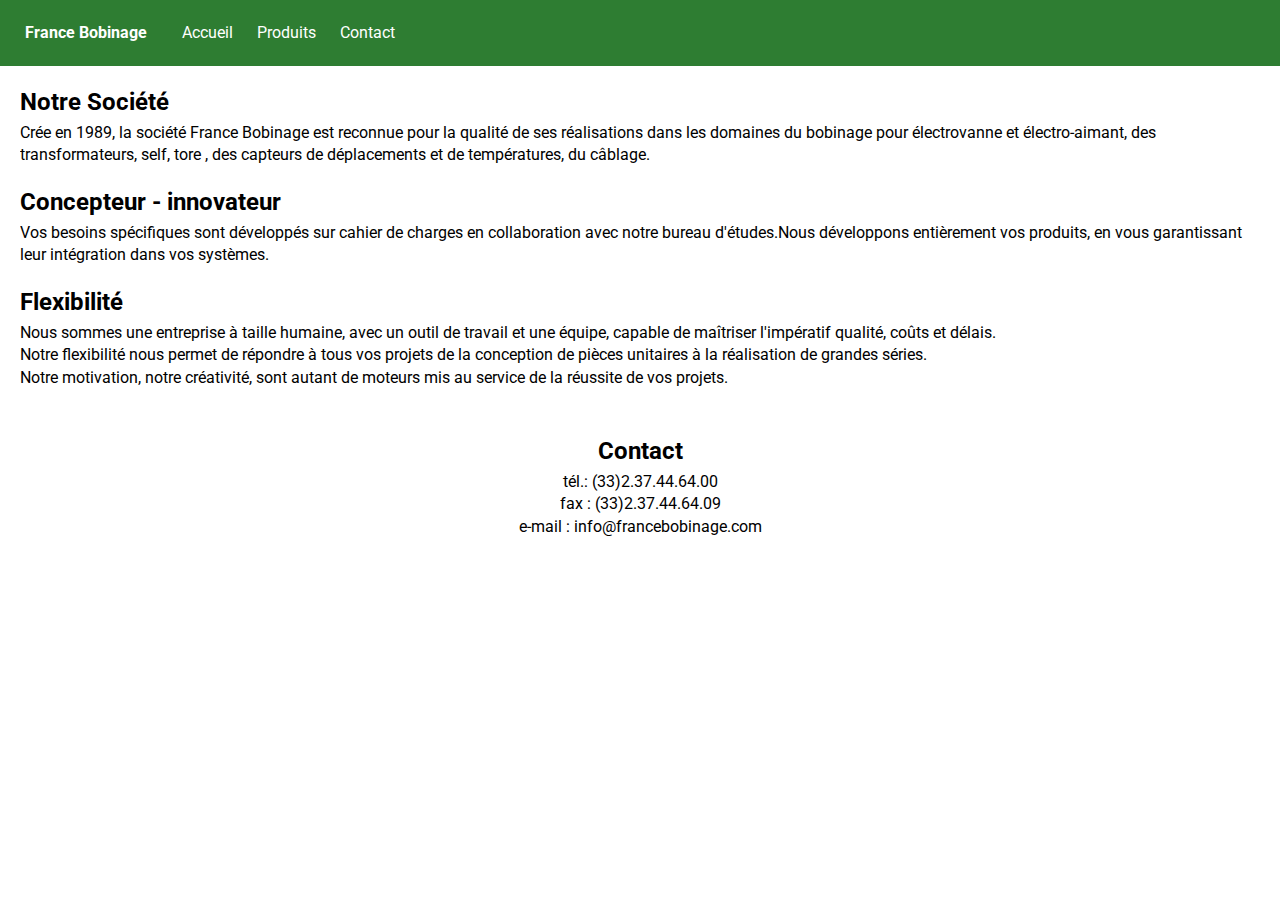
<file: index.html>
<!DOCTYPE html>
<html>
    <head>
        <meta charset="utf-8" />
        <link rel="stylesheet" href="style.css" />
        <link rel="stylesheet" href="responsive.css" />
        <link href='https://fonts.googleapis.com/css?family=Roboto' rel='stylesheet' type='text/css'>
        <title>Menu responsive</title>
        <meta name="viewport" content="width=devise-width; initial-scale=1.0; maximun-scale=1.0" />
        <!--if lt IE 9]>
			<script src="http://html5shim.googlecode.com/snv/trunk/html5.js"></script>
        <![endif]-->
    </head>

	<body>
		<div class="site-container">
			<div class="site-pusher">

				<header class="header">
					<a href="#" class="header__icon" id="header__icon"> </a>
					<a href="#" class="header__logo">France Bobinage</a>
					<nav class="menu">
						<a href="index.html">Accueil</a>
						<a href="Produit.html">Produits</a>
						<a href="Contact.html">Contact</a>
						
					</nav>
				</header>

				<div class="site-content">
					<div class="container">
						<article>
								<h2>Notre Société</h2> 
								<p> Crée en 1989, la société France Bobinage est reconnue pour la qualité de ses réalisations dans les domaines du bobinage pour électrovanne et électro-aimant, des transformateurs, self, tore , des capteurs de déplacements et de températures, du câblage. 
								</p>
								<h2>Concepteur - innovateur</h2>
								<p>  Vos besoins spécifiques sont développés sur cahier de charges en collaboration avec notre bureau d'études.Nous développons entièrement vos produits, en vous garantissant leur intégration dans vos systèmes.
								</p>
								<h2>Flexibilité</h2>
								<p> Nous sommes une entreprise à taille humaine, avec un outil de travail et une équipe, capable de maîtriser l'impératif qualité, coûts et délais. <br/>
									Notre flexibilité nous permet de répondre à tous vos projets de la conception de pièces unitaires à la réalisation de grandes séries. <Br/>
									Notre motivation, notre créativité, sont autant de moteurs mis au service de la réussite de vos projets.<Br/>
								</p>
								
						</article>

						<footer>
				
							<h2>Contact</h2>
							<p>
								tél.: (33)2.37.44.64.00 <br/>
								fax : (33)2.37.44.64.09<br/>
								e-mail : info@francebobinage.com<br/>
							</p>

						</footer>
					</div>
				</div>

				<div class="site-cache" id="site-cache"></div>
			</div>
		</div>
    </body>

    <script src="https://ajax.googleapis.com/ajax/libs/jquery/3.1.0/jquery.min.js"></script>
		<script type="text/javascript" src="app.js"></script>
</html>
</file>
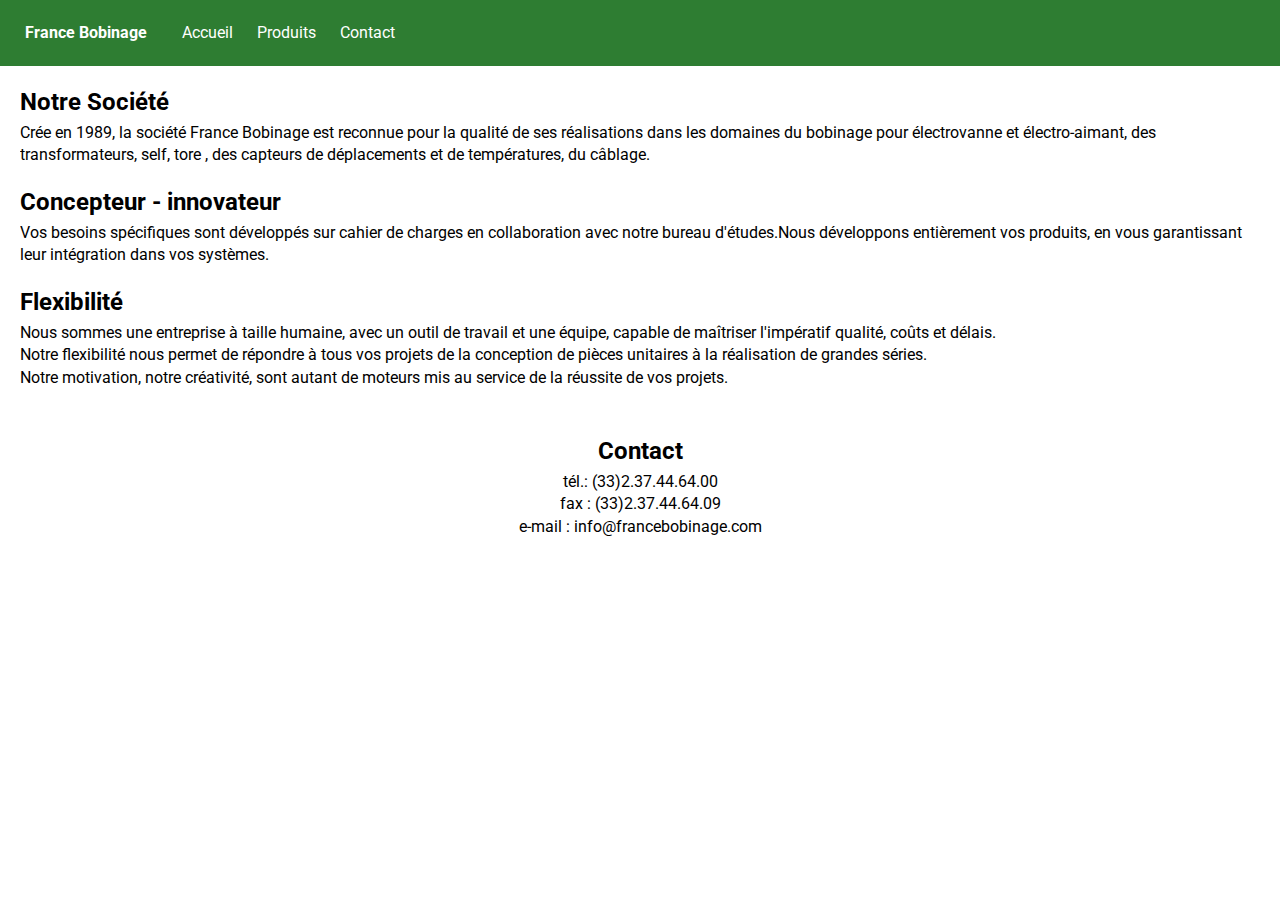
<file: Ancien site/index.html>
<!DOCTYPE html>
<html>
    <head>
        <meta charset="utf-8" />
        <link rel="stylesheet" href="css/style.css" />
        <link rel="stylesheet" href="css/responsive.css" />
        <link href='https://fonts.googleapis.com/css?family=Roboto' rel='stylesheet' type='text/css'>
        <title>Menu responsive</title>
        <meta name="viewport" content="width=devise-width; initial-scale=1.0; maximun-scale=1.0" />
        <!--if lt IE 9]>
			<script src="http://html5shim.googlecode.com/snv/trunk/html5.js"></script>
        <![endif]-->
    </head>

	<body>
		<div class="site-container">
			<div class="site-pusher">

				<header class="header">
					<a href="#" class="header__icon" id="header__icon"> </a>
					<a href="#" class="header__logo">France Bobinage</a>
					<nav class="menu">
						<a href="index.html">Accueil</a>
						<a href="Produit.html">Produits</a>
						<a href="Contact.html">Contact</a>

					</nav>
				</header>



				<div class="site-content">
					<div class="container">
						<article>
								<h2>Notre Société</h2>
								<p> Crée en 1989, la société France Bobinage est reconnue pour la qualité de ses réalisations dans les domaines du bobinage pour électrovanne et électro-aimant, des transformateurs, self, tore , des capteurs de déplacements et de températures, du câblage.
								</p>
								<h2>Concepteur - innovateur</h2>
								<p>  Vos besoins spécifiques sont développés sur cahier de charges en collaboration avec notre bureau d'études.Nous développons entièrement vos produits, en vous garantissant leur intégration dans vos systèmes.
								</p>
								<h2>Flexibilité</h2>
								<p> Nous sommes une entreprise à taille humaine, avec un outil de travail et une équipe, capable de maîtriser l'impératif qualité, coûts et délais. <br/>
									Notre flexibilité nous permet de répondre à tous vos projets de la conception de pièces unitaires à la réalisation de grandes séries. <Br/>
									Notre motivation, notre créativité, sont autant de moteurs mis au service de la réussite de vos projets.<Br/>
								</p>

						</article>

						<footer>

							<h2>Contact</h2>
							<p>
								tél.: (33)2.37.44.64.00 <br/>
								fax : (33)2.37.44.64.09<br/>
								e-mail : info@francebobinage.com<br/>
							</p>

						</footer>
					</div>
				</div>

				<div class="site-cache" id="site-cache"></div>
			</div>
		</div>
    </body>

    <script src="https://ajax.googleapis.com/ajax/libs/jquery/3.1.0/jquery.min.js"></script>
		<script type="text/javascript" src="Js/app.js"></script>
</html>
</file>
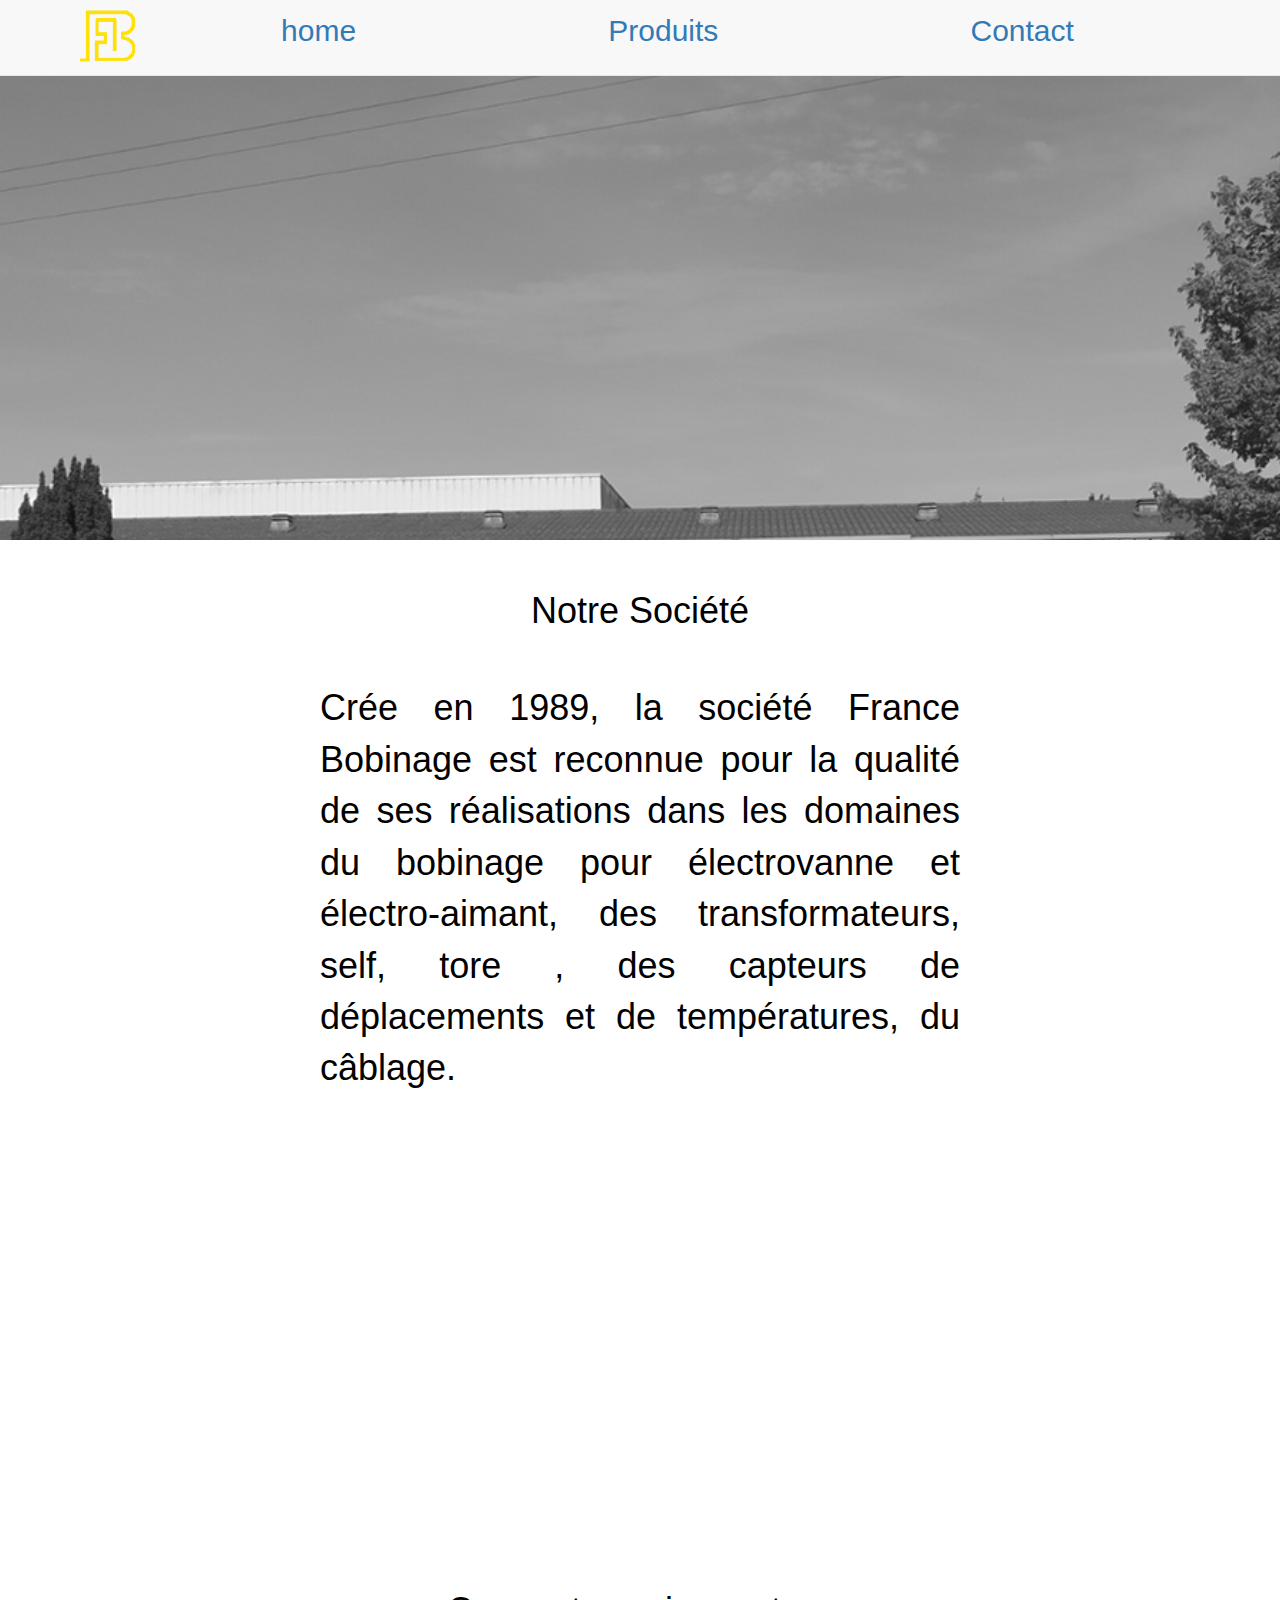
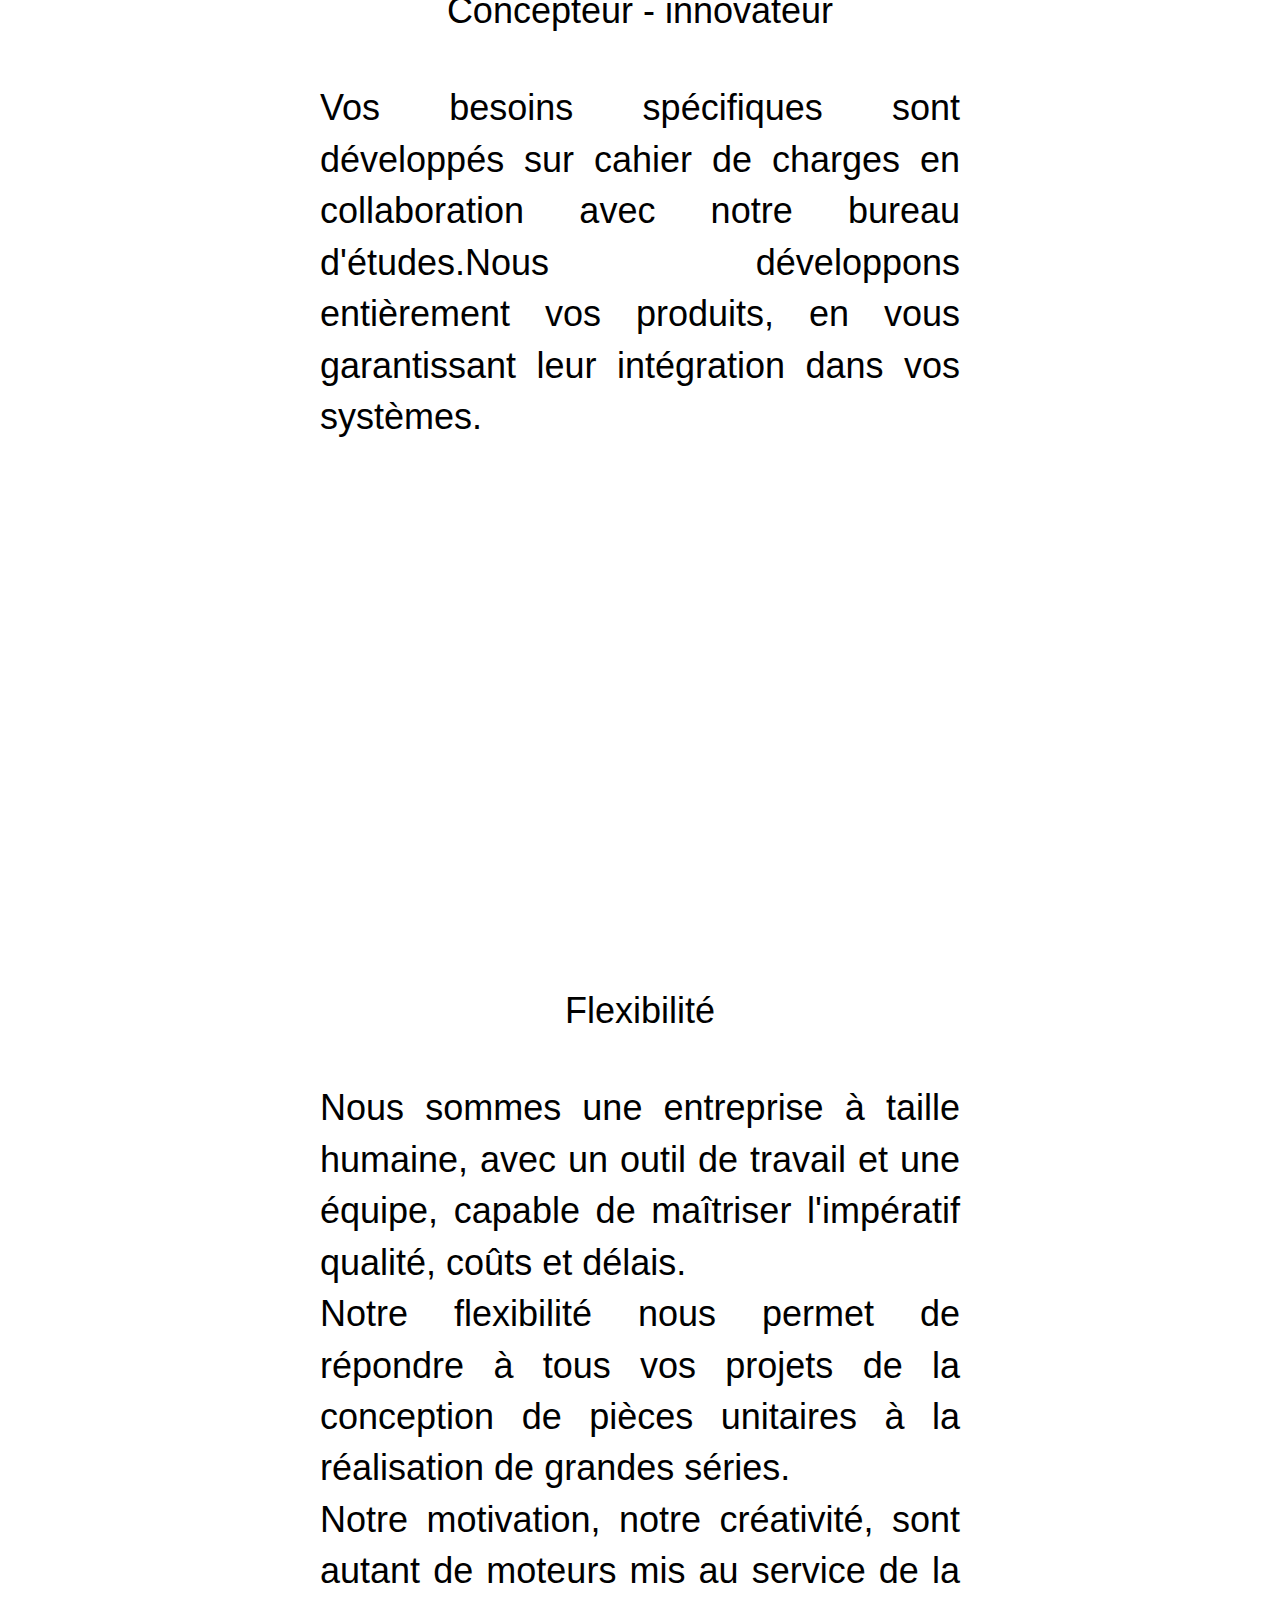
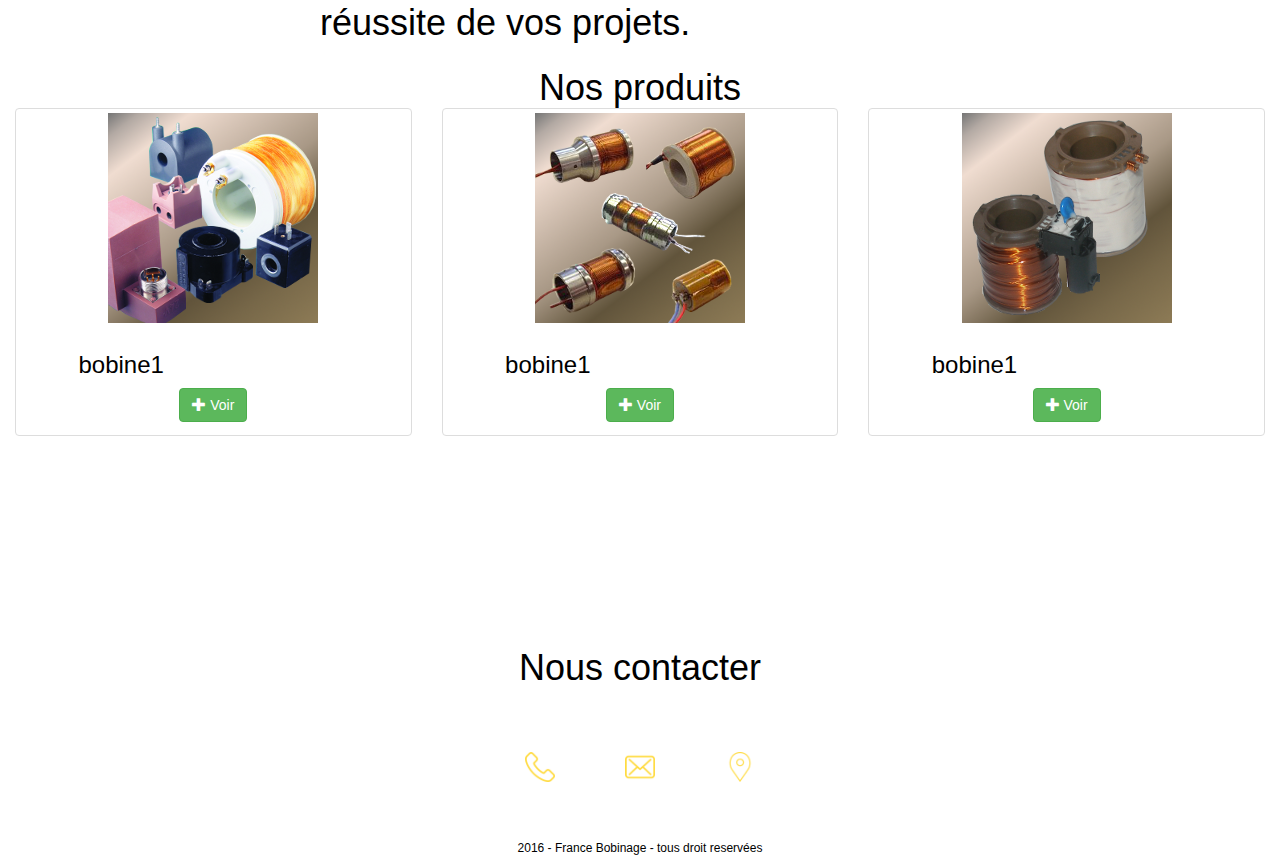
<file: France Bobinage version1/index.html>
<html>
    <head>
        <meta http-equiv="Content-Type" content="text/html; charset=UTF-8"/>
        <title>France Bobinage</title>
        <!-- BOOTSTRAP installation -->
        <!-- Latest compiled and minified Bootstrap CSS -->
        <link rel="stylesheet" href="https://maxcdn.bootstrapcdn.com/bootstrap/3.3.7/css/bootstrap.min.css" integrity="sha384-BVYiiSIFeK1dGmJRAkycuHAHRg32OmUcww7on3RYdg4Va+PmSTsz/K68vbdEjh4u" crossorigin="anonymous">
        <!-- Latest compiled and minified Bootstrap JavaScript + JQuery -->
        <script src="https://ajax.googleapis.com/ajax/libs/jquery/1.12.4/jquery.min.js"></script>
        <script src="https://maxcdn.bootstrapcdn.com/bootstrap/3.3.7/js/bootstrap.min.js" integrity="sha384-Tc5IQib027qvyjSMfHjOMaLkfuWVxZxUPnCJA7l2mCWNIpG9mGCD8wGNIcPD7Txa" crossorigin="anonymous"></script>
        <link rel="stylesheet" href="style.css">
    </head>

    <body>

        <!-- MENU ENTETE -->
        <nav class="navbar navbar-default navbar-fixed-top">
            <div class="container">
                <!-- Photo + titre  -->
                <a href="index.html"><img class="pull-left" src="picture/logo2.png"></a>
                <nav class="menu">
                    <a href="index.html">home</li>
                    <a href="Produit.html">Produits</a>
                </li>
                <a href="Contact.html">Contact</a>
            </li>
        </nav>
    </div>
</nav>
<br/>
<br/>

<div class="parallax"></div>
<div style="height:500px;background-color:white;font-size:36px">
    <br/>
    <h1>Notre Société</h1>
    <br/>
    <p>
        Crée en 1989, la société France Bobinage est reconnue pour la qualité de ses réalisations dans les domaines du bobinage pour électrovanne et électro-aimant, des transformateurs, self, tore , des capteurs de déplacements et de températures, du
        câblage.
    </p>
</div>

<div class="parallax"></div>
<div style="height:500px;background-color:white;font-size:36px">
    <br/>
    <h1>Concepteur - innovateur</h1>
    <br/>
    <p>
        Vos besoins spécifiques sont développés sur cahier de charges en collaboration avec notre bureau d'études.Nous développons entièrement vos produits, en vous garantissant leur intégration dans vos systèmes.
    </p>
</div>

<div class="parallax"></div>
<div style="height:55 0px;background-color:white;font-size:36px">
    <br/>
    <h1>Flexibilité</h1>
    <br/>
    <p>
        Nous sommes une entreprise à taille humaine, avec un outil de travail et une équipe, capable de maîtriser l'impératif qualité, coûts et délais.
        <br/>
        Notre flexibilité nous permet de répondre à tous vos projets de la conception de pièces unitaires à la réalisation de grandes séries.
        <Br/>
        Notre motivation, notre créativité, sont autant de moteurs mis au service de la réussite de vos projets.
    </p>
</div>
<Br/>

<!-- Shop-->
    <div class="container-fluid">
        <div class="row">
            <h1 id="produits">Nos produits</h1>
            <!-- Lait -->
            <div class="col-lg-4">
                <div class="thumbnail text-center">
                    <img src="picture/bobines1.png" alt="bouteille de lait" class="responsive">
                    <div class="caption">
                        <h3>bobine1</h3>
                        <button type="button" class="btn btn-success" data-toggle="modal" data-target=".socks1">
                            <span class="glyphicon glyphicon-plus" aria-hidden="true"></span>
                            Voir</button>
                    </div>
                </div>
            </div>

            <div class="modal fade socks1" tabindex="-1" role="dialog" aria-labelledby="socks1">
                <div class="modal-dialog modal-lg" role="document">
                    <div class="modal-content">
                        <div class="thumbnail text-center">
                            <h3>bobine1</h3>
                            <img src="picture/bobines1.png" alt="lait" class="responsive">
                            <div class="caption">
                                <p class="alert alert-info" id="centrage">bobine1</p>
                                <span class="strong">1,5<span class="glyphicon glyphicon-euro" aria-hidden="true"></span>
                                </span>
                            </div>
                        </div>
                    </div>
                </div>
            </div>

            <!-- Crème -->
            <div class="col-lg-4">
                <div class="thumbnail text-center">
                    <img src="picture/bobines2.png" alt="creme" class="responsive">
                    <div class="caption">
                        <h3>bobine1</h3>
                        <button type="button" class="btn btn-success" data-toggle="modal" data-target=".socks2">
                            <span class="glyphicon glyphicon-plus" aria-hidden="true"></span>
                            Voir</button>
                    </div>
                </div>
            </div>

            <div class="modal fade socks2" tabindex="-1" role="dialog" aria-labelledby="socks2">
                <div class="modal-dialog modal-lg" role="document">
                    <div class="modal-content">
                        <div class="thumbnail text-center">
                            <h3>bobine1</h3>
                            <img src="picture/bobines2.png" alt="creme" class="responsive">
                            <div class="caption">
                                <p class="alert alert-info">bobine1</p>
                                <span class="strong">5<span class="glyphicon glyphicon-euro" aria-hidden="true"></span>
                                </span>
                            </div>
                        </div>
                    </div>
                </div>
            </div>

            <!-- Yaourt -->
            <div class="col-lg-4">
                <div class="thumbnail text-center">
                    <img src="picture/bobines3.png" alt="yaourt" class="responsive">
                    <div class="caption">
                        <h3>bobine1</h3>
                        <button type="button" class="btn btn-success" data-toggle="modal" data-target=".socks3">
                            <span class="glyphicon glyphicon-plus" aria-hidden="true"></span>
                            Voir</button>
                    </div>
                </div>
            </div>

            <div class="modal fade socks3" tabindex="-1" role="dialog" aria-labelledby="socks3">
                <div class="modal-dialog modal-lg" role="document">
                    <div class="modal-content">
                        <div class="thumbnail text-center">
                            <h3>Yaourts</h3>
                            <img src="picture/bobines3.png" alt="yaourt" class="responsive">
                            <div class="caption">
                                <p class="alert alert-info">
                                    Six pots de 125 mL</p>
                                <span class="strong">5<span class="glyphicon glyphicon-euro" aria-hidden="true"></span>
                                </span>
                            </div>
                        </div>
                    </div>
                </div>
            </div>
            <br>
        </body>

        <footer>
            <br/>
            <div class="parallax"></div>
            <div style="height:100px;background-color:white;font-size:36px">
            <h1>Nous contacter</h1>
            <br/>
            <ul id="nav">
                <li>
                    <a href="#" tit><img title="Téléphone" class="icon" src="picture/phone.png" alt="mail" height="30" width="30"/></a>
                </li>
                <li>
                    <a href="#" title="E-mail"><img class="icon" src="picture/mail.png" alt="phone" height="30" width="30"/></a>
                </li>
                <li>
                    <a href="https://www.google.com/maps/d/edit?mid=1vy-YmvVwvyifMrsFck5Y2XUzEfQ" target="_blank" title="Adresse"><img class="icon" src="picture/pin.png" alt="pin" height="30" width="30"></a>
                </li>
            </ul>
            <br/>

            <h6>
                2016 - France Bobinage - tous droit reservées
            </h6>
        </footer>
</file>
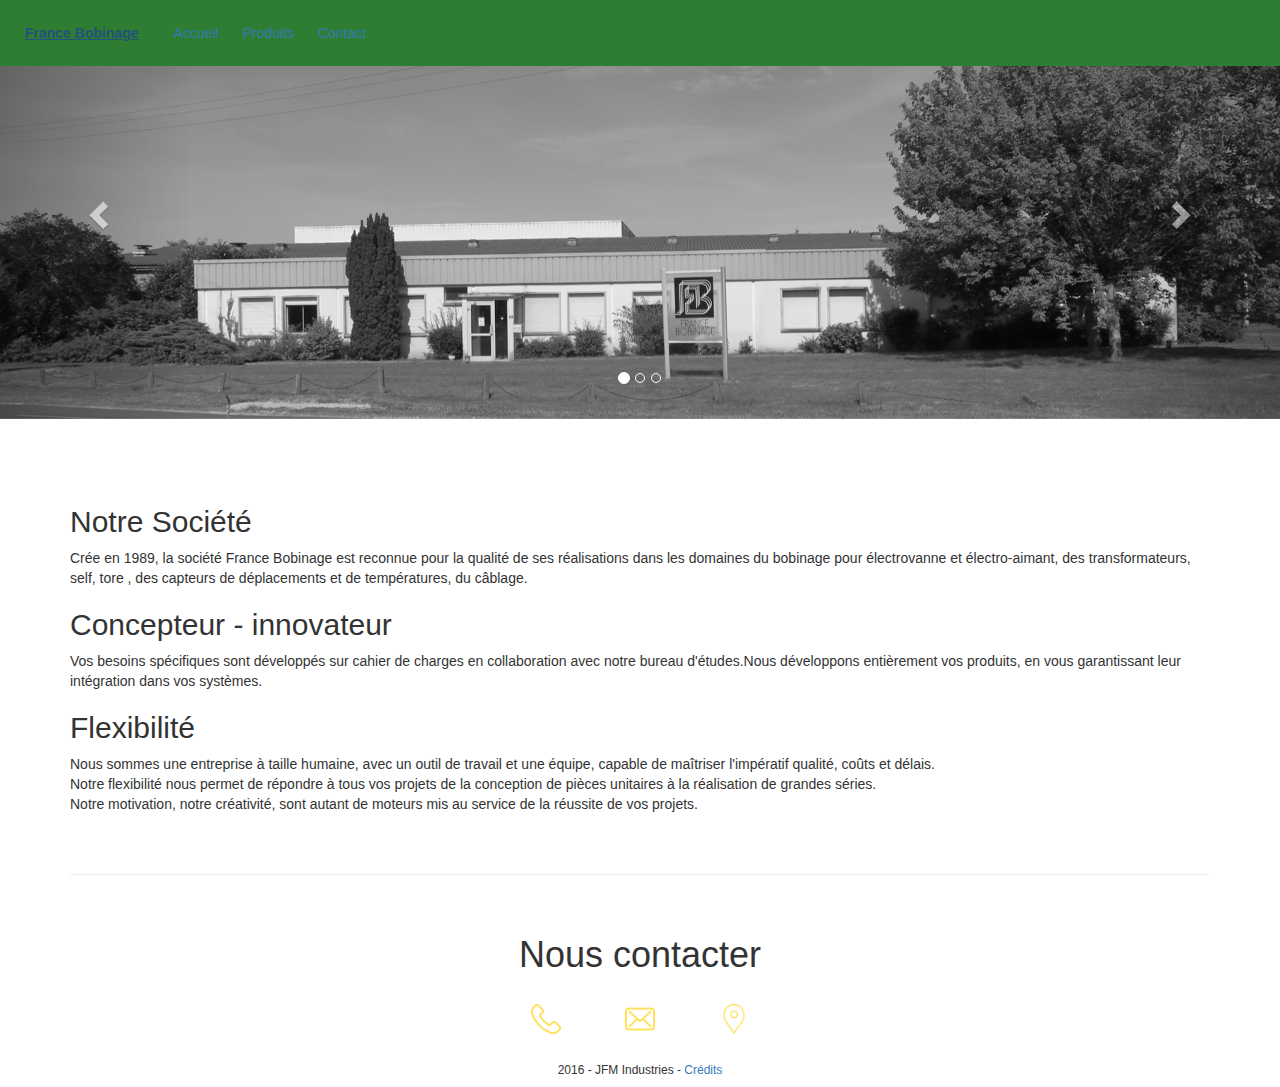
<file: France_bobinage v2/index.html>
<!DOCTYPE html>
<html>
    <head>
        <meta charset="utf-8" />
        <link rel="stylesheet" href="css/style.css" />
        <link rel="stylesheet" href="css/responsive.css" />
        <link href='https://fonts.googleapis.com/css?family=Roboto' rel='stylesheet' type='text/css'>
        <link rel="stylesheet" href="https://maxcdn.bootstrapcdn.com/bootstrap/3.3.7/css/bootstrap.min.css" integrity="sha384-BVYiiSIFeK1dGmJRAkycuHAHRg32OmUcww7on3RYdg4Va+PmSTsz/K68vbdEjh4u" crossorigin="anonymous">
      <!-- Latest compiled and minified Bootstrap JavaScript + JQuery -->
        <script src="https://ajax.googleapis.com/ajax/libs/jquery/1.12.4/jquery.min.js"></script>
        <script src="https://maxcdn.bootstrapcdn.com/bootstrap/3.3.7/js/bootstrap.min.js" integrity="sha384-Tc5IQib027qvyjSMfHjOMaLkfuWVxZxUPnCJA7l2mCWNIpG9mGCD8wGNIcPD7Txa" crossorigin="anonymous"></script>
        <title>France Boboinage</title>
        <meta name="viewport" content="width=devise-width; initial-scale=1.0; maximun-scale=1.0" />
        <!--if lt IE 9]>
			<script src="http://html5shim.googlecode.com/snv/trunk/html5.js"></script>
        <![endif]-->
    </head>

	<body>

    <nav class="navbar navbar-default navbar-fixed-top">
        <div class="container-fluid">
            <!-- Photo + titre  -->
            <div class="site-container">
              <div class="site-pusher">

                <header class="header">
                  <a href="#" class="header__icon" id="header__icon"> </a>
                  <a href="#" class="header__logo">France Bobinage</a>
                  <nav class="menu">
                    <a href="index.html">Accueil</a>
                    <a href="Produit.html">Produits</a>
                    <a href="Contact.html">Contact</a>
                  </nav>
                </header>

              </div>

        </div>
    </nav>

        <div id="carousel-example-generic" class="carousel slide" data-ride="carousel">
            <!-- Indicators -->
            <ol class="carousel-indicators">
                <li data-target="#carousel-example-generic" data-slide-to="0" class="active"></li>
                <li data-target="#carousel-example-generic" data-slide-to="1"></li>
                <li data-target="#carousel-example-generic" data-slide-to="2"></li>
            </ol>

            <!-- Wrapper for slides -->
            <div class="carousel-inner" role="listbox">
                <div class="item active">
                    <img src="picture/photoextoff.jpg" alt="ferme à Perrete">
                </div>
                <div class="item">
                     <a href="#produits"><img src="picture/photoextoff.jpg" alt="Produits"></a>
                </div>
                <div class="item">
                    <a href="#parrainage"><img src="picture/photoextoff.jpg" alt="Parrainage"></a>
                </div>
            </div>

            <!-- Controls -->
            <a class="left carousel-control" href="#carousel-example-generic" role="button" data-slide="prev">
                <span class="glyphicon glyphicon-chevron-left" aria-hidden="true"></span>
                <span class="sr-only">Previous</span>
            </a>
            <a class="right carousel-control" href="#carousel-example-generic" role="button" data-slide="next">
                <span class="glyphicon glyphicon-chevron-right" aria-hidden="true"></span>
                <span class="sr-only">Next</span>
            </a>
        </div>


				<div class="site-content">
					<div class="container">
						<article>
								<h2>Notre Société</h2>
								<p> Crée en 1989, la société France Bobinage est reconnue pour la qualité de ses réalisations dans les domaines du bobinage pour électrovanne et électro-aimant, des transformateurs, self, tore , des capteurs de déplacements et de températures, du câblage.
								</p>
								<h2>Concepteur - innovateur</h2>
								<p>  Vos besoins spécifiques sont développés sur cahier de charges en collaboration avec notre bureau d'études.Nous développons entièrement vos produits, en vous garantissant leur intégration dans vos systèmes.
								</p>
								<h2>Flexibilité</h2>
								<p> Nous sommes une entreprise à taille humaine, avec un outil de travail et une équipe, capable de maîtriser l'impératif qualité, coûts et délais. <br/>
									Notre flexibilité nous permet de répondre à tous vos projets de la conception de pièces unitaires à la réalisation de grandes séries. <Br/>
									Notre motivation, notre créativité, sont autant de moteurs mis au service de la réussite de vos projets.<Br/>
								</p>

						</article>

            <footer>
        <br/>
        <hr>
        <br/>
            <h1>Nous contacter</h1>
                    <br/>
                    <ul id="nav">
                          <li><a href="#" tit><img title="Téléphone" class="icon" src="picture/phone.png" alt="mail" height="30" width="30"  /></a></li>
                          <li><a href="#" title="E-mail"><img class="icon" src="picture/mail.png" alt="phone" height="30" width="30"  /></a></li>
                          <li><a href="https://www.google.com/maps/d/edit?mid=1vy-YmvVwvyifMrsFck5Y2XUzEfQ" target="_blank" title="Adresse"><img class="icon" src="picture/pin.png" alt="pin" height="30" width="30"></a></li>
                    </ul>
                  <br/>

             <h6> 2016 - JFM Industries -  <a type="button"  data-toggle="modal" data-target="#myModal">Crédits</a>
 </h6>

             <div class="container">

  <!-- Modal -->
  <div class="modal fade" id="myModal" role="dialog">
    <div class="modal-dialog modal-lg">
      <div class="modal-content">
        <div class="modal-header">
          <button type="button" class="close" data-dismiss="modal">&times;</button>
          <h4 class="modal-title">Crédit</h4>
        </div>
        <div class="modal-body">

<div class="container">

</div>
          <div class="row">
                  <a href="https://fr.linkedin.com/in/camfontaine"><img src="picture/camillefontaine.jpg" alt=""></a>
                  <div>
              <h4>Eric Fuselier</h4>
              <a class="" href="https://fr.linkedin.com/in/camfontaine"><img  src="picture/linkedin.png" alt="Facebook"/></a>
              <a class="" href="https://github.com/CamJr"><img class="facebook" src="picture/github.png" alt="Facebook"/></a>
          </div>

<hr>
    <div>
                  <a href="https://fr.linkedin.com/in/camfontaine"><img src="picture/camillefontaine.jpg" alt="" class="circle responsive-img"></a>
              </div>
                  <div>
              <h4>Camille Fontaine</h4>
              <a class="" href="https://fr.linkedin.com/in/camfontaine"><img src="picture/linkedin.png"/></a>
              <a class="" href="https://github.com/CamJr"><img class="facebook" src="picture/github.png" alt="Facebook"/></a>

          </div>

        </div>
        </div>
      </div>
    </div>




        </footer>

    </body>

    <script src="https://ajax.googleapis.com/ajax/libs/jquery/3.1.0/jquery.min.js"></script>
		<script type="text/javascript" src="Js/app.js"></script>
</html>
</file>
<file: style.css>
/*base*/

html, body{
    font-family: Roboto;
    font-size: 16px;
    line-height: 1.4;
    height: 100%;
    
    margin:0;
    padding: 0;
}

a{text-decoration: none; color: inherit;}
.container{
    overflow: hidden; /*sinon bug espace au dessus du menu*/
}

h2{
 margin-bottom: 2px;
}
p{
    margin-top: 0px;
}

.site-content{
    padding-top: 66px;
    margin: 0 0px 0 20px;
    padding-right: 20px;

}

/*Header*/

.header{
    position: fixed;
    left: 0;
    right: 0;
    height: 66px;

    line-height: 66px;
    color: #FFF;

    background-color: #2e7d32;
}

.header__logo{
   font-weight: bold;
   padding: 0 25px;
   float: left; 
}


 /*Menu*/

.menu{
    float: left;
}

.menu a{
    padding: 0 10px;
}

.menu a:hover{
    color: #c6ff00;
}

/*footer*/
footer{
    text-align: center;
    padding-top: 10px;
}
/*responsive*/
/*@import "responsive";*/
</file>
<file: responsive.css>
@media only screen and (max-width: 750px){
	.site-pusher, .site-container{
		height: 100%;
	}

	.site-container{
		overflow: hidden;
	}

	.site-pusher{
		transition-duration: 0.3s;
		transform: translateX(0px);
	}

	.site-content{
		position: absolute;
		top: 66px;
		right: 0;
		bottom: 0;
		padding-top: 0;
		overflow-y: scroll;
		-webkit-overflow-scrolling: touch;
	}

	.header{
		position: static;
	}

	.header__icon{
		position: relative;
		display: block;
		float: left;
		width: 50px;
		height: 66px;
	
		cursor: pointer;
		
	}

	.header__icon:after{
		content: '';
		position: absolute;
		display: block;
		width: 1rem;
		height: 0;
		top: 18px;
		left: 15px;
		box-shadow: 0 10px 0 1px #FFF, 0 16px 0 1px #FFF, 0 22px 0 1px #FFF;

	}

	.menu{
		position: absolute;
		left: 0;
		top: 0px;
		bottom: 0;
		background-color: #1b5e20;

		width: 250px;
		
		transform: translateX(-250px);
		
	}

	.menu a{
		display: block;
		height: 66px;

		text-align: center;
		line-height: 66px;

		border-bottom: 1px solid #2e7d32;

	}

	.with--sidebar .site-pusher{
		transform:translateX(250px);
	}

	.with--sidebar .site-cache{
		position: absolute;
		top: 0px;
		left: 0;
		right: 0;
		bottom: 0;
		background-color: rgba(0,0,0,0.6);
	}
}
</file>
<file: Ancien site/css/style.css>
/*base*/

html, body{
    font-family: Roboto;
    font-size: 16px;
    line-height: 1.4;
    height: 100%;
    
    margin:0;
    padding: 0;
}

a{text-decoration: none; color: inherit;}
.container{
    overflow: hidden; /*sinon bug espace au dessus du menu*/
}

h2{
 margin-bottom: 2px;
}
p{
    margin-top: 0px;
}

.site-content{
    padding-top: 66px;
    margin: 0 0px 0 20px;
    padding-right: 20px;

}

/*Header*/

.header{
    position: fixed;
    left: 0;
    right: 0;
    height: 66px;

    line-height: 66px;
    color: #FFF;

    background-color: #2e7d32;
}

.header__logo{
   font-weight: bold;
   padding: 0 25px;
   float: left; 
}


 /*Menu*/

.menu{
    float: left;
}

.menu a{
    padding: 0 10px;
}

.menu a:hover{
    color: #c6ff00;
}

/*footer*/
footer{
    text-align: center;
    padding-top: 10px;
}
/*responsive*/
/*@import "responsive";*/
</file>
<file: Ancien site/css/responsive.css>
@media only screen and (max-width: 750px){
	.site-pusher, .site-container{
		height: 100%;
	}

	.site-container{
		overflow: hidden;
	}

	.site-pusher{
		transition-duration: 0.3s;
		transform: translateX(0px);
	}

	.site-content{
		position: absolute;
		top: 66px;
		right: 0;
		bottom: 0;
		padding-top: 0;
		overflow-y: scroll;
		-webkit-overflow-scrolling: touch;
	}

	.header{
		position: static;
	}

	.header__icon{
		position: relative;
		display: block;
		float: left;
		width: 50px;
		height: 66px;
	
		cursor: pointer;
		
	}

	.header__icon:after{
		content: '';
		position: absolute;
		display: block;
		width: 1rem;
		height: 0;
		top: 18px;
		left: 15px;
		box-shadow: 0 10px 0 1px #FFF, 0 16px 0 1px #FFF, 0 22px 0 1px #FFF;

	}

	.menu{
		position: absolute;
		left: 0;
		top: 0px;
		bottom: 0;
		background-color: #1b5e20;

		width: 250px;
		
		transform: translateX(-250px);
		
	}

	.menu a{
		display: block;
		height: 66px;

		text-align: center;
		line-height: 66px;

		border-bottom: 1px solid #2e7d32;

	}

	.with--sidebar .site-pusher{
		transform:translateX(250px);
	}

	.with--sidebar .site-cache{
		position: absolute;
		top: 0px;
		left: 0;
		right: 0;
		bottom: 0;
		background-color: rgba(0,0,0,0.6);
	}
}
</file>
<file: France Bobinage version1/style.css>
body{
background-color: white;
}

.parallax {
/* The image used */
background-image: url("picture/banner.jpg");

/* Set a specific height */
min-height: 500px;

/* Create the parallax scrolling effect */
background-attachment: fixed;
background-position: center;
background-repeat: no-repeat;
background-size: cover;
}

img.pull-left {
    -moz-transition: all 0.5s ease-in-out 0s;
    -webkit-transition: all 0.5s ease-in-out 0s;
    -o-transition: all 0.5s ease-in-out 0s;
    -ms-transition: all 0.5s ease-in-out 0s;
    transition: all 0.5s ease-in-out 0s;
}
/* img.pull-left execute une action à 0,5 seconde  */

img.pull-left:hover {
    -moz-transform: rotate(5deg) scale(1.10);
    -webkit-transform: rotate(5deg) scale(1.10);
    -o-transform: rotate(5deg) scale(1.10);
    -ms-transform: rotate(5deg) scale(1.10);
    transform: rotate(5deg) scale(1.10);
    opacity: 1;
}
/* fait une rotation de 5 degrés et zoom (scale) 10%  */



.pull-left
{
  width: 75px;
}

.menu
{
  display: flex;
  justify-content: space-around;
  padding: 10px;
  font-size: 30px
}

h1, h2, h6
{
    color : black;
    text-align: center;
    width: 50%;
    margin: auto;

}

p
{
    color : black;
    text-align: center;
    text-align:justify;
    width: 50%;
    margin: auto;

}


hr{
    text-align: center;
    width: 80%;
    margin: auto;

}

#nav {
    padding: 0;
    margin: 0;
    text-align: center;
}
#nav li {
    display: inline;
    list-style: none;
}

#nav a {
    display:inline-block;
    margin: 0 30px;
}


img.icon {
    -moz-transition: all 0.5s ease-in-out 0s;
    -webkit-transition: all 0.5s ease-in-out 0s;
    -o-transition: all 0.5s ease-in-out 0s;
    -ms-transition: all 0.5s ease-in-out 0s;
    transition: all 0.5s ease-in-out 0s;
}
img.icon:hover {
    -moz-transform: rotate(360deg) scale(1.10);
    -webkit-transform: rotate(360deg) scale(1.10);
    -o-transform: rotate(360deg) scale(1.10);
    -ms-transform: rotate(360deg) scale(1.10);
    transform: rotate(360deg) scale(1.10);
}

h3{
    color : black;
    text-align: center;
    width: 50%;
}

.alert{
    text-align: center;
 }
</file>
<file: France_bobinage v2/css/style.css>
/*base*/

html, body{
    font-family: Roboto;
    font-size: 16px;
    line-height: 1.4;
    height: 100%;

    margin:0;
    padding: 0;
}

a{text-decoration: none; color: inherit;}
.container{
    overflow: hidden; /*sinon bug espace au dessus du menu*/
}

h1, h2,
{
    color : white;
    text-align: center;
    width: 50%;
    margin: auto;
    font-style: bold;
    text-shadow: 2px 2px 2px grey;
}

.site-content{
    padding-top: 66px;
    margin: 0 0px 0 20px;
    padding-right: 20px;

}

/*Header*/

.header{
    position: fixed;
    left: 0;
    right: 0;
    height: 66px;

    line-height: 66px;
    color: #FFF;

    background-color: #2e7d32;
}

.header__logo{
   font-weight: bold;
   padding: 0 25px;
   float: left;
}


 /*Menu*/

.menu{
    float: left;
}

.menu a{
    padding: 0 10px;
}

.menu a:hover{
    color: #c6ff00;
}

/*footer*/
footer{
    text-align: center;
    padding-top: 10px;
}
/*responsive*/
/*@import "responsive";*/


#nav {
    padding: 0;
    margin: 0;
    text-align: center;
}
#nav li {
    display: inline;
    list-style: none;
}

#nav a {
    display:inline-block;
    margin: 0 30px;
}
</file>
<file: France_bobinage v2/css/responsive.css>
@media only screen and (max-width: 750px){
	.site-pusher, .site-container{
		height: 100%;
	}

	.site-container{
		overflow: hidden;
	}

	.site-pusher{
		transition-duration: 0.3s;
		transform: translateX(0px);
	}

	.site-content{
		position: absolute;
		top: 66px;
		right: 0;
		bottom: 0;
		padding-top: 0;
		overflow-y: scroll;
		-webkit-overflow-scrolling: touch;
	}

	.header{
		position: static;
	}

	.header__icon{
		position: relative;
		display: block;
		float: left;
		width: 50px;
		height: 66px;
	
		cursor: pointer;
		
	}

	.header__icon:after{
		content: '';
		position: absolute;
		display: block;
		width: 1rem;
		height: 0;
		top: 18px;
		left: 15px;
		box-shadow: 0 10px 0 1px #FFF, 0 16px 0 1px #FFF, 0 22px 0 1px #FFF;

	}

	.menu{
		position: absolute;
		left: 0;
		top: 0px;
		bottom: 0;
		background-color: #1b5e20;

		width: 250px;
		
		transform: translateX(-250px);
		
	}

	.menu a{
		display: block;
		height: 66px;

		text-align: center;
		line-height: 66px;

		border-bottom: 1px solid #2e7d32;

	}

	.with--sidebar .site-pusher{
		transform:translateX(250px);
	}

	.with--sidebar .site-cache{
		position: absolute;
		top: 0px;
		left: 0;
		right: 0;
		bottom: 0;
		background-color: rgba(0,0,0,0.6);
	}
}
</file>
